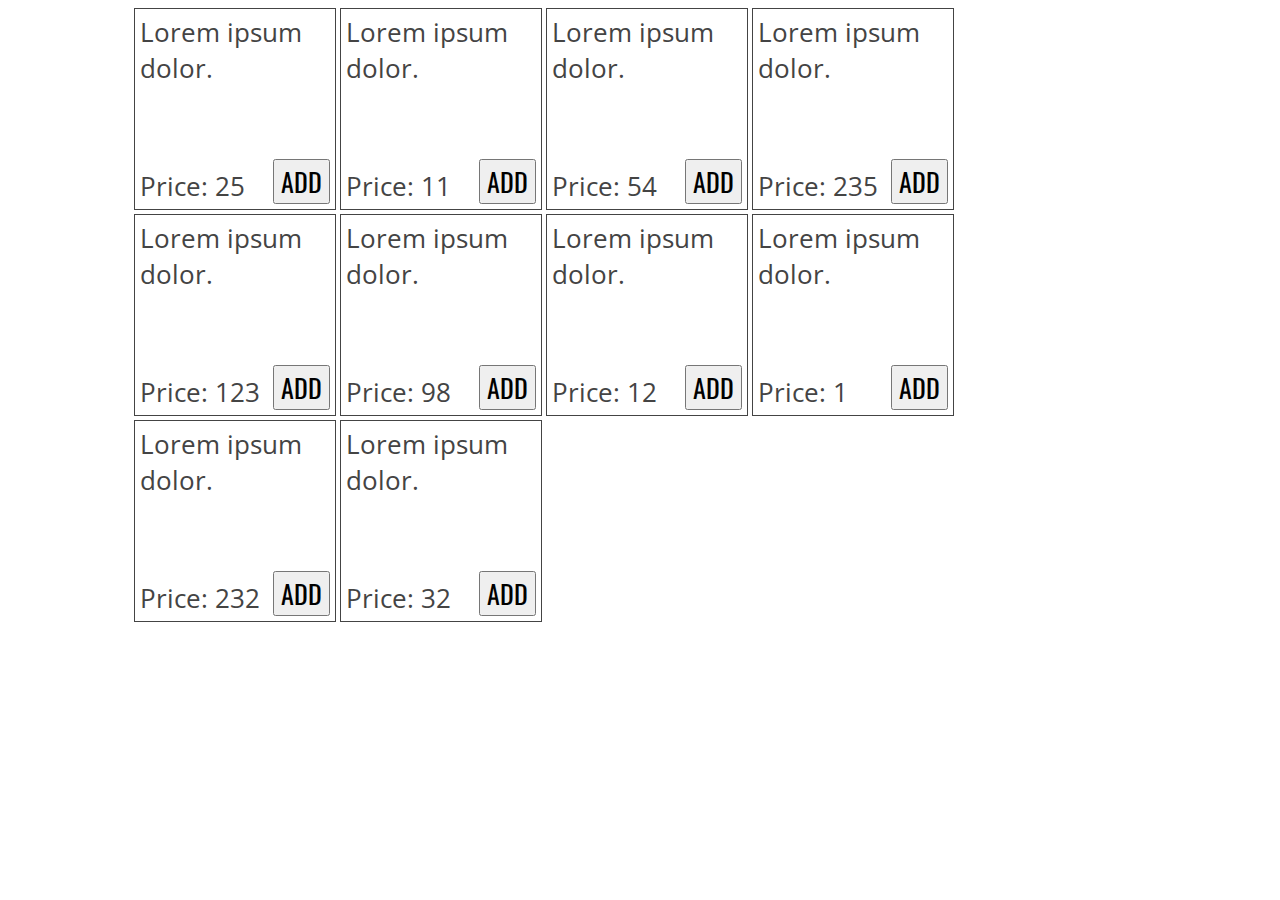
<file: basket/index.html>
<!DOCTYPE html>
<html lang="en">
<head>
	<meta charset="UTF-8">
	<title>Basket</title>
	<link rel="stylesheet" href="basketstyle.css">
	<script src="bascketscript.js"></script>
</head>
<body>
	<div class="container">
		<div class="prod">
			<span class="name_prod">Lorem ipsum dolor.</span>
			<span class="price_prod">25</span>
			<button class="buy_but">ADD</button>
		</div>
		<div class="prod">
			<span class="name_prod">Lorem ipsum dolor.</span>
			<span class="price_prod">11</span>
			<button class="buy_but">ADD</button>
		</div>
		<div class="prod">
			<span class="name_prod">Lorem ipsum dolor.</span>
			<span class="price_prod">54</span>
			<button class="buy_but">ADD</button>
		</div>
		<div class="prod">
			<span class="name_prod">Lorem ipsum dolor.</span>
			<span class="price_prod">235</span>
			<button class="buy_but">ADD</button>
		</div>
		<div class="prod">
			<span class="name_prod">Lorem ipsum dolor.</span>
			<span class="price_prod">123</span>
			<button class="buy_but">ADD</button>
		</div>
		<div class="prod">
			<span class="name_prod">Lorem ipsum dolor.</span>
			<span class="price_prod">98</span>
			<button class="buy_but">ADD</button>
		</div>
		<div class="prod">
			<span class="name_prod">Lorem ipsum dolor.</span>
			<span class="price_prod">12</span>
			<button class="buy_but">ADD</button>
		</div>
		<div class="prod">
			<span class="name_prod">Lorem ipsum dolor.</span>
			<span class="price_prod">1</span>
			<button class="buy_but">ADD</button>
		</div>
		<div class="prod">
			<span class="name_prod">Lorem ipsum dolor.</span>
			<span class="price_prod">232</span>
			<button class="buy_but">ADD</button>
		</div>
		<div class="prod">
			<span class="name_prod">Lorem ipsum dolor.</span>
			<span class="price_prod">32</span>
			<button class="buy_but">ADD</button>
		</div>
	</div>
</body>
</html>
</file>
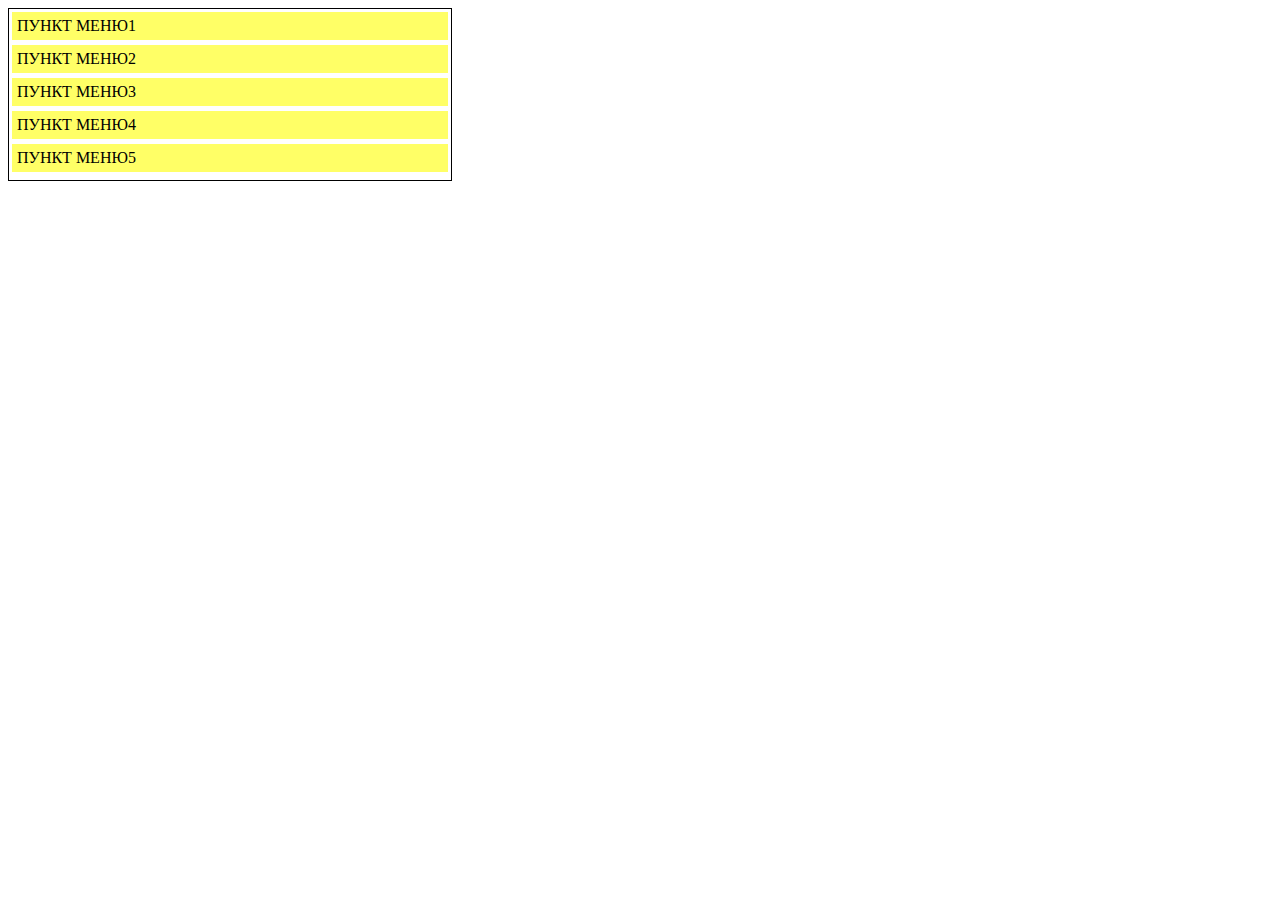
<file: acc.html>
<!DOCTYPE html>
<html lang="en">
<head>
	<meta charset="UTF-8">
	<title>Document</title>
	<link rel="stylesheet" href="css/main.css">
	<script src="js/acc.js"></script>
</head>
<body>
    <div class="accord">
        <ul>
            <li>
              <div class="li_header">ПУНКТ МЕНЮ1</div>
              <div class="li_body">Lorem ipsum dolor sit amet, consectetur adipisicing elit. Esse eaque minus incidunt facere nam accusantium. Molestiae quia mollitia porro pariatur iure, deserunt quod, quibusdam culpa iste nesciunt perferendis id autem illum voluptatum quisquam, sunt veniam cumque. Consectetur, voluptatibus. Nostrum autem itaque, unde facilis maxime in.</div>
            </li>
            <li>
              <div class="li_header">ПУНКТ МЕНЮ2</div>
              <div class="li_body">Lorem ipsum dolor sit amet, consectetur adipisicing elit. Dolor cum quod labore repudiandae excepturi pariatur consectetur, saepe incidunt assumenda ullam laborum cumque vitae nesciunt laudantium optio obcaecati placeat inventore fuga sit quaerat ipsam. Odio, recusandae sit cumque illum ut, culpa quod alias dolorum quaerat iste.</div>
            </li>
            <li>
              <div class="li_header">ПУНКТ МЕНЮ3</div>
              <div class="li_body">Lorem ipsum dolor sit amet, consectetur adipisicing elit. Eius facilis culpa veritatis nihil cum. Sint enim molestias ducimus distinctio, magni! Eum fuga nihil expedita delectus, vitae, quo harum voluptatum numquam reiciendis. Veritatis, quas! Numquam maiores, sed qui, velit excepturi quos ab consectetur debitis explicabo consequatur.</div>
            </li>
            <li>
              <div class="li_header">ПУНКТ МЕНЮ4</div>
              <div class="li_body">Lorem ipsum dolor sit amet, consectetur adipisicing elit. Vero omnis suscipit alias, minus excepturi sequi porro, iusto assumenda adipisci nobis architecto dolore debitis fugiat iure, repudiandae ab optio. Doloremque, blanditiis, optio. Ab rem dolore totam laudantium amet? Ex molestias aperiam ab voluptatem perspiciatis, unde animi.</div>
            </li>
            <li>
              <div class="li_header">ПУНКТ МЕНЮ5</div>
              <div class="li_body">Lorem ipsum dolor sit amet, consectetur adipisicing elit. Amet aliquid, quam ipsa culpa dolorum quisquam aspernatur repudiandae fuga delectus explicabo eaque dicta hic repellendus mollitia quaerat possimus nam tenetur natus non minima sint. Aperiam maxime sit deserunt, ullam! Recusandae pariatur eos numquam mollitia dolorem, saepe.</div>
            </li>
        </ul>
    </div>
</body>
</html>
</file>
<file: basket/basketstyle.css>
@import url('https://fonts.googleapis.com/css?family=Open+Sans+Condensed:300|Oswald');
.container{
	margin: 0 auto;
	width: 80%;
	height: auto;
}
.prod{
	position: relative;
	width: 200px;
	height: 200px;
	display: inline-block;
	border: 1px solid #444444;
}
.name_prod{
	position: absolute;
	top: 5px;
	left: 5px;
	font-family: 'Open Sans Condensed', sans-serif;
	font-size: 26px;
	color: #444444;
}
.price_prod{
	position: absolute;
	font-family: 'Open Sans Condensed', sans-serif;
	font-size: 26px;
	color: #444444;
	bottom: 5px;
	left: 5px;
}
.price_prod:before{
	content: "Price: ";
}
.buy_but{
	position: absolute;
	bottom: 5px;
	right: 5px;
	font-family: 'Oswald', sans-serif;
	font-size: 26px;
}
</file>
<file: css/main.css>
@import url('https://fonts.googleapis.com/css?family=Open+Sans|Oswald');
menu a{
	padding: 10px 0;
	display: block;
	width: 100%;
	height: 100%;
	text-decoration: none;
	text-align: center;
	font-size: 16px;
}
.main_menu>li{
	display: inline-block;
	width: 100px;
	background: black;
	border: 1px solid #778899;
	position: relative;
	color: white;
	box-sizing: border-box;
}
.main_menu>li>a{
	color: white;
}
.submenu{
	position: absolute;
	top: 38px;
	left: -41px;
	/*hidden menu*/
	display: none;
}
.submenu>li{

	display: block;
	width: 100px;
	background: white;
	border: 1px solid #778899;
	box-sizing: border-box;
}
.submenu>li>a{
	color:black;
}
/*accordeon menu*/

.accord{
  display: block;
  float: left;
  width: 35%;
  height: auto;
  border: 1px solid black;
}
.accord ul{
  margin: 0;
  padding: 3px;
}
.accord li{
  display: block;
  margin: 0;
  padding: 0;
}
.li_header{
  background: #ffff66;
  padding: 5px;
  cursor: pointer;
  margin: 0 0 5px 0;
}
.li_body{
	display: none;
}
.visible{
	display: block;
}
/*NEWS*/
.news_header{
	display: block;
	font-family: 'Oswald', sans-serif;
	font-size: 26px;
	margin:0 0 10px 0;
	text-decoration: none;
	color: #282828;
}
.news_header:hover{
	text-decoration: underline;
	color: #444444;
}
.container{
	width: 80%;
	height: auto;
	margin: 0 auto;
}
.news_img{
	width: 120px;
	height: auto;
	float: left;
	margin-right: 25px;
}
.more_link{
	margin-left: 20px;
	font-family: 'Open Sans', sans-serif;
	font-size: 18px;
	text-decoration: none;
	text-transform: uppercase;
	color: #444444;
}
.more_link:hover{
	color: black;
	text-decoration: underline;
}
.news_div{
	display: inline-block;
	box-sizing: border-box;
	transition: all 0.5s ease;
	margin-bottom: 25px;
	width: 100%;
	padding: 15px;
}
.news_desc{
	font-family: 'Open Sans', sans-serif;
	font-size: 18px;
}
.news_div:hover{
	background-color: #eaeaea;
}
</file>
